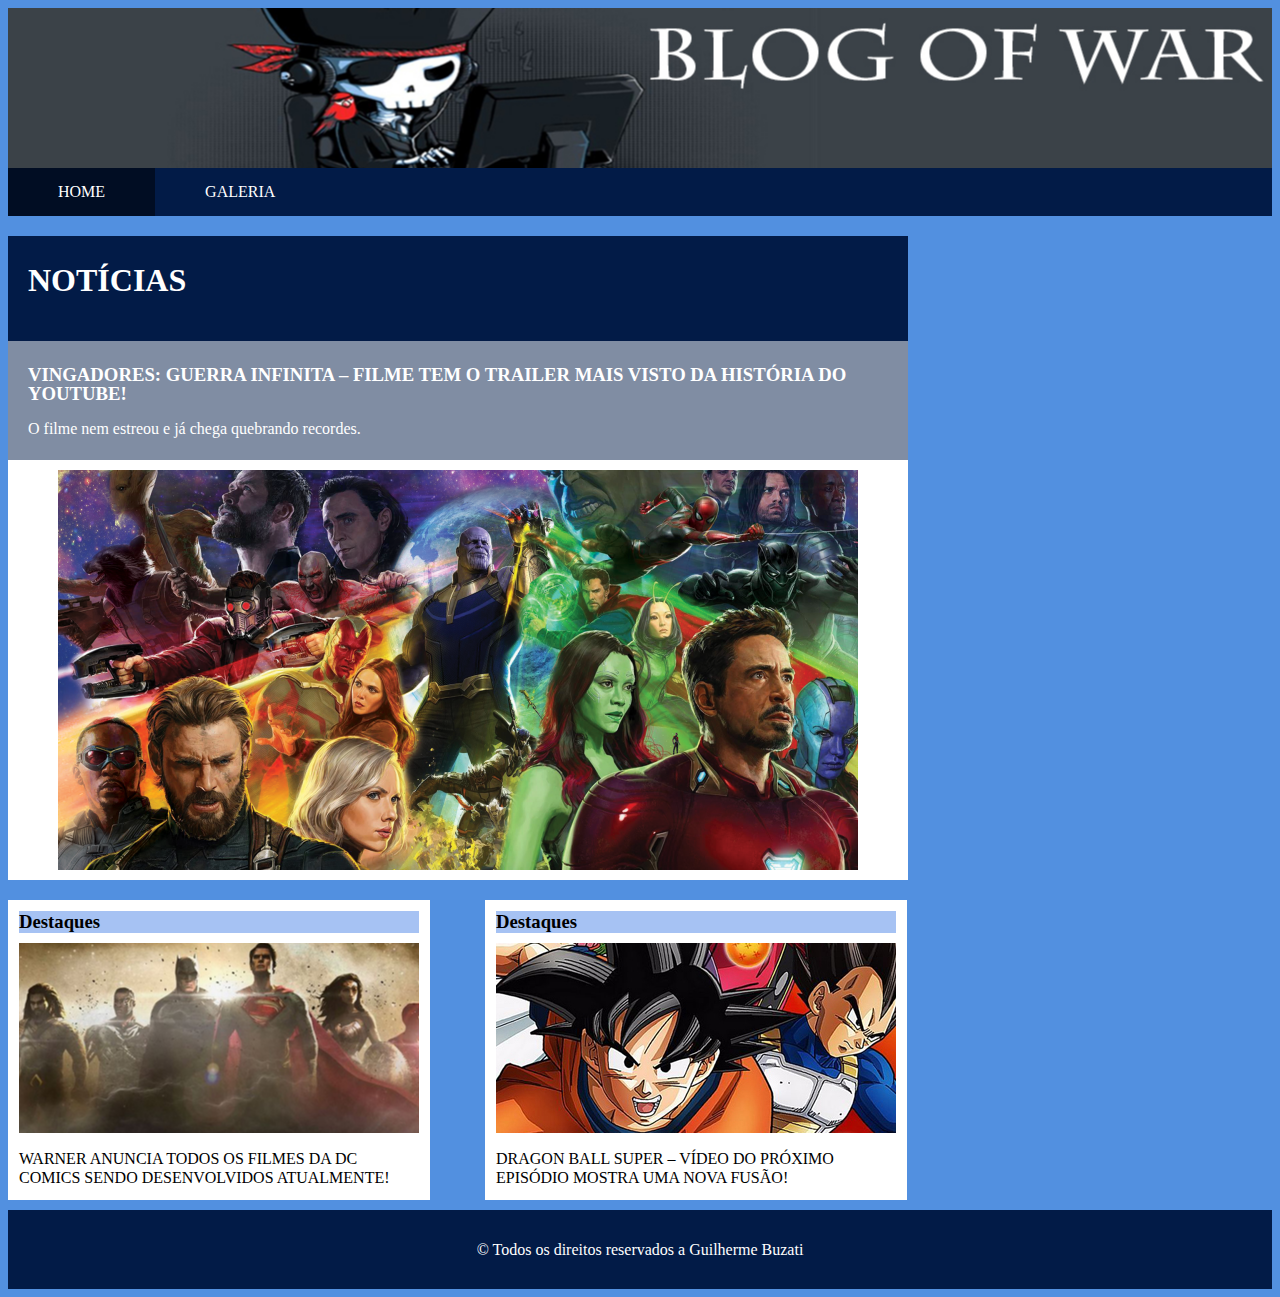
<file: index.html>
<!doctype html>
<html lang="pt-br">
 <head>
			
				<title> Blog - Guilherme Buzati </title>
				<meta name="viewport" content="width=device-width,initial-scale=1,user-scalable=no"/>
				<link rel="stylesheet" type="text/css" href="css/css.css" media ="all" />
				
		
  </head> 
		 <body>
			
		
				<header id="topo">

					
				</header>
				
								
				<nav>
					<ul>
					  <li><a href="#" tabindex="1" class="ativa">	HOME	</a></li>
					  <li><a href="galeria.html" >	GALERIA	  </a></li>
					</ul>
				</nav>
				
			<div id="juntaTudo"> <!-- admito que essa e gambiarra -->	
				<section>
				
					<header>
							<h1> NOTÍCIAS  </h1>
					</header>	
					
					
				  <article>	
				  
					<header>
							<h3>  VINGADORES: GUERRA INFINITA – FILME TEM O TRAILER MAIS VISTO DA HISTÓRIA DO YOUTUBE! </h3>
							<p> O filme nem estreou e já chega quebrando recordes. </p>
					</header>
					
					<div class="imagemNoticia" tabindex="2" alt="Imagem vingadores -  TRAILER MAIS VISTO DA HISTÓRIA DO YOUTUBE!">
					</div>
					
				  </article>
				 </section>
				
				
				 <article>
						<div class="flexBox">
								 <h3> Destaques </h3>							
								<div class="imagemDestaque" tabindex="3" alt="Imagem Liga da Justiça - Warner anunca os filmes da DC"> </div>	
								<p> WARNER ANUNCIA TODOS OS FILMES DA DC COMICS SENDO DESENVOLVIDOS ATUALMENTE! </p>
						</div>
				 </article>
				 
				 
				 <article>
						<div class="flexBox segunda">
								 <h3> Destaques </h3>							
								<div class="imagemDestaque segundaImg"  tabindex="4" alt="Imagem Dragon Ball Super - VÍDEO DO PRÓXIMO EPISÓDIO MOSTRA UMA NOVA FUSÃO!"> </div>	
								<p> DRAGON BALL SUPER – VÍDEO DO PRÓXIMO EPISÓDIO MOSTRA UMA NOVA FUSÃO! </p>
						</div>
				 </article>
				 
				 </div>
				<footer>

					<p tabindex="5"> © Todos os direitos reservados a Guilherme Buzati </p>
				</footer>
			</div>
		</body>
</html>
</file>
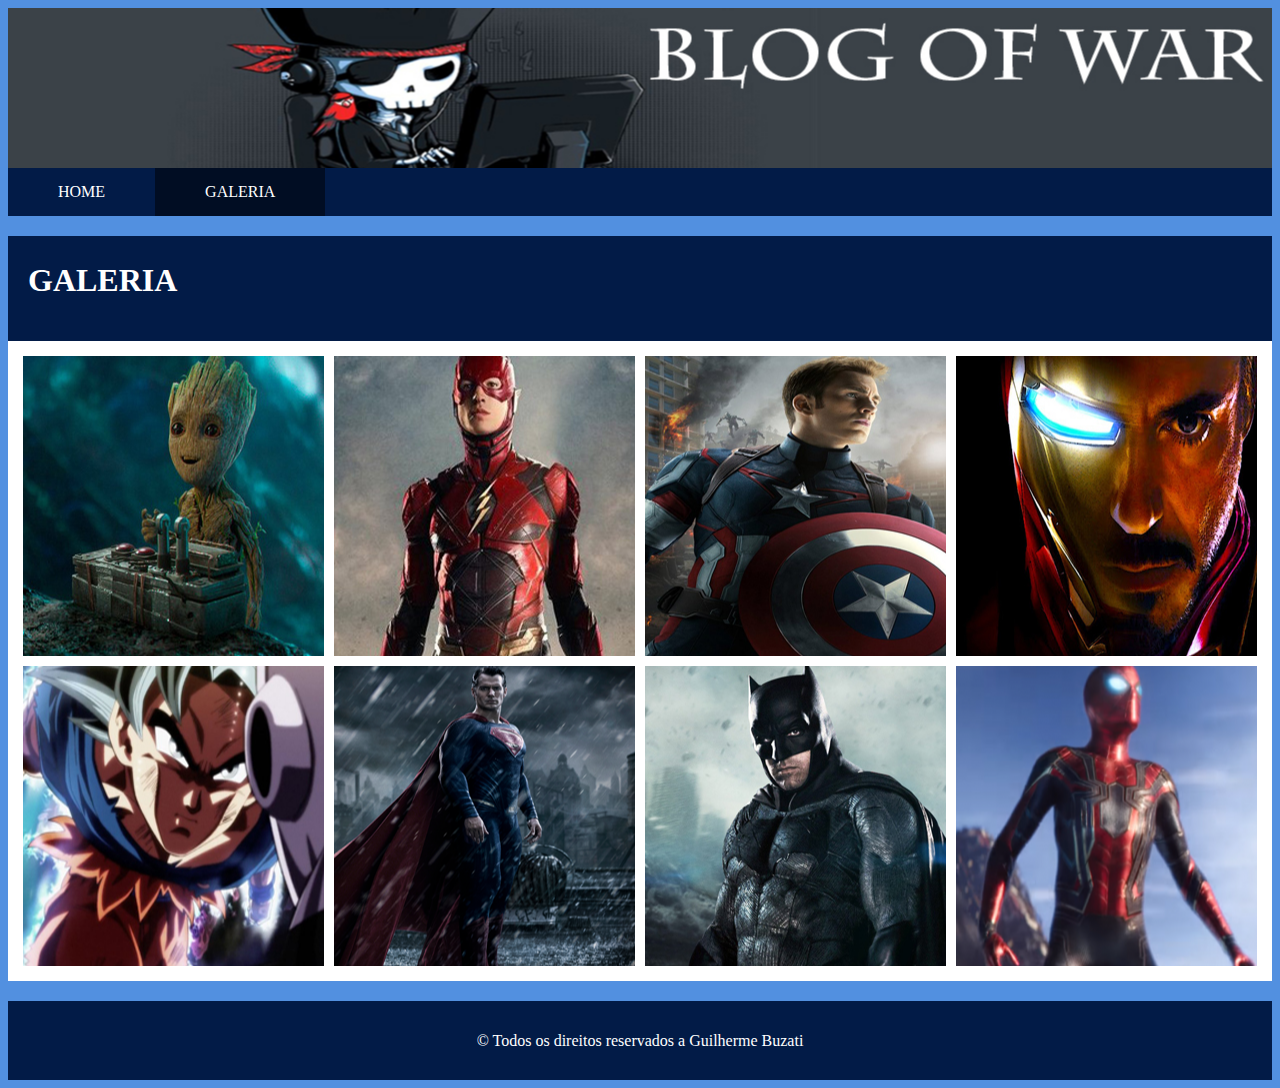
<file: galeria.html>
<!doctype html>
<html lang="pt-br">
 <head>
			
				<title> Blog - Guilherme Buzati </title>
				<meta name="viewport" content="width=device-width,initial-scale=1,user-scalable=no"/>
				<link rel="stylesheet" type="text/css" href="css/css.css" media ="all" />
				
		
  </head> 
		 <body>
			
		
				<header id="topo">

					
				</header>
				
								
				<nav>
					<ul>
					  <li><a href="index.html" tabindex="1">	HOME	</a></li>
					  <li><a href="#" class="ativa" >	GALERIA	  </a></li>
					</ul>
				</nav>
			
					
				<section id="galeria">
				
						<header>
							<h1> GALERIA </h1>
						</header>

						<article>
							
							<div class="flexGaleria">
								
								<div id="img1" class="galeria" tabindex="1" alt="Imagem do Groot"> </div>
								<div id="img2" class="galeria" tabindex="2" alt="Imagem do Flash"> </div>
								<div id="img3" class="galeria" tabindex="3" alt="Imagem do Capitão America"> </div>
								<div id="img4" class="galeria" tabindex="4" alt="Imagem do Homem de Ferro"> </div>
								<div id="img5" class="galeria" tabindex="5" alt="Imagem do Goku"> </div>
								<div id="img6" class="galeria" tabindex="6" alt="Imagem do Superman"> </div>
								<div id="img7" class="galeria" tabindex="7" alt="Imagem do Batman"> </div>
								<div id="img8" class="galeria" tabindex="8" alt="Imagem do Homem Aranha"> </div>
								
							</div>
						
						
						</article>
					
				</section>
					
					
					
					
				<footer>

					<p tabindex="9"> © Todos os direitos reservados a Guilherme Buzati </p>
				</footer>
			</div>
		</body>
</html>
</file>
<file: css/css.css>
body{
	background-color: #5290E0;
}


header#topo{
		padding: 80px;  /*  O TAMANHO DO HEADER */
		background-color: #000;
		background-position: center;
		background-image: url('../img/header.jpg');
		color: #fff;
		background-repeat: no-repeat;

}
 
 
 /* PARTE DA SECTION */
 
 section{
	margin: 20px 0 20px 0;
	float: left;
	background-color: #fff;
	width: 900px;
	

 }
 
 section header{
	padding: 5px 5px 20px 20px;
	background-color: rgba(2,27,71,1); 
	color: white;
 }
 
section article header{
		background-color: rgba(2,27,71,0.5); 
}

section article .imagemNoticia{
	background-image: url('../img/vingadores.png');
	background-position:center;
	padding: 200px;
	margin: 10px 50px 10px 50px;
	background-repeat: no-repeat;
}

section header h3,p{
	line-height: 19px;
	margin-bottom: 2px;
}





/* NAV BARRA DE NAVEGAÇÃO */

nav ul {
    list-style-type: none;
    margin: 0;
    padding: 0;
    overflow: hidden;
    background-color: #021B47;
}

nav li {
    float: left;
}

nav li a {
    display: block;
    color: white;
    text-align: center;
    padding: 15px 50px;
    text-decoration: none;
}

nav li a:hover {
    background-color: #111;
}

nav li a.ativa{
	background-color: rgba(0,0,0,0.5); 
}




/** CANTO DIREITO DA PAGINA */

.flexBox{
  -webkit-flex: 1;
          flex: 1;
  width: 400px;
  float: right;
  padding: 11px;
  margin-top: 20px;
  background-color: #fff;
  min-width: 200px;
}

article div.imagemDestaque{
	background-image: url('../img/liga.jpeg');
	background-position: center;
	padding: 100px;
	
}

article div h3{
	margin: 0 0 10px 0;
	background-color: rgba(33,102,224,0.4); 
}


article .segunda{
	margin-top: 20px;
}

article div.segundaImg{
	background-image: url('../img/dragon.jpeg');
	background-position: center;
	padding: 95px;
	
}



/* FOOOTER RODAPÉ */
footer{
	background-color:#021B47; /* DEIXA COM UM TOM DE TRANSPARÊNCIA */
	color: white;
	clear: both;
	padding: 30px;

}


footer p{
	text-align: center;
	margin: 0;
}


div#juntaTudo{
	max-width: 1500px;
}


/***************************/


/* GALERIA */



section#galeria{
	width: 100%;

}

.flexGaleria{
	padding: 10px;
	display: -ms-flexbox;
	-ms-flex-wrap: wrap;
	-ms-flex-direction: column;
	-webkit-flex-flow: row wrap; 
	flex-flow: row wrap; 
	display: -webkit-box;
	display: flex;
}

div.galeria{
	-webkit-box-flex: auto;
		-ms-flex: auto;
		flex: auto; 
		padding: 150px;
		margin: 5px; 
	
}

div#img1{
	  background-image: url('../img/galeria/groot.jpg');
	  background-repeat: no-repeat;
	  background-position: center;
	   
}

div#img2{
	  background-image: url('../img/galeria/flash.jpg');
	  background-repeat: no-repeat;
	  background-position: center;

}
div#img3{
	  background-image: url('../img/galeria/capitao.jpg');
	  background-repeat: no-repeat;
	  background-position: center;
}
div#img4{
	  background-image: url('../img/galeria/homem.jpg');
	  background-repeat: no-repeat;
	  background-position: center;
}

div#img5{
	  background-image: url('../img/galeria/goku.jpg');
	  background-repeat: no-repeat;
	  background-position: center;
}
div#img6{
	  background-image: url('../img/galeria/superman.png');
	  background-repeat: no-repeat;
	  background-position: center;
}

div#img7{
	  background-image: url('../img/galeria/batman.jpg');
	  background-repeat: no-repeat;
	  background-position: center;
}

div#img8{
	  background-image: url('../img/galeria/aranha.png');
	  background-repeat: no-repeat;
	  background-position: center;
}







/*  break point */




/*Para telas de 1355px ou menores*/
@media only screen and (max-width : 1355px) {
	.flexBox{
  -webkit-flex: 1;
          flex: 1;
  width: 400px;
  float:left;
  padding: 11px;
  background-color: #fff;
  min-width: 200px;
  margin: 0 55px 10px 0;

}

article div.imagemDestaque{
	background-image: url('../img/liga.jpeg');
	background-position: center;
	padding: 95px;
	
}

article div h3{
	margin: 0 0 10px 0;
	background-color: rgba(33,102,224,0.4); 
}


article .segunda{
	margin-top: 0;
}

article div.segundaImg{
	background-image: url('../img/dragon.jpeg');
	background-position: center;
	padding: 95px;
	
}
	
}
/*Para telas de 450 ou menores*/ 
@media only screen and (max-width :450px) {  
	
	nav { 
  		height: auto;
  	}
  	nav ul {
  		width: 100%;
  		display: block;
  		height: auto;
  	}
  	nav li {
  		width: 73%;
  		float: left;
  		position: relative;
		text-align: center;
  	}
  
  	nav a {
	  	text-align: left;
	  	width: 100%;
	  	text-indent: 25px;
  	} 
	header#topo{
		display: none;
}	
}

/*Para telas de 320 ou menores*/ 
@media only screen and (max-width :320px) {  
	
	nav { 
  		height: auto;
  	}
  	nav ul {
  		width: 100%;
  		display: block;
  		height: auto;
  	}
  	nav li {
  		width: 73%;
  		float: left;
  		position: relative;
		text-align: center;
  	}
  
  	nav a {
	  	text-align: left;
	  	width: 100%;
	  	text-indent: 25px;
  	}  
	
	header#topo{
		display: none;
}
</file>
